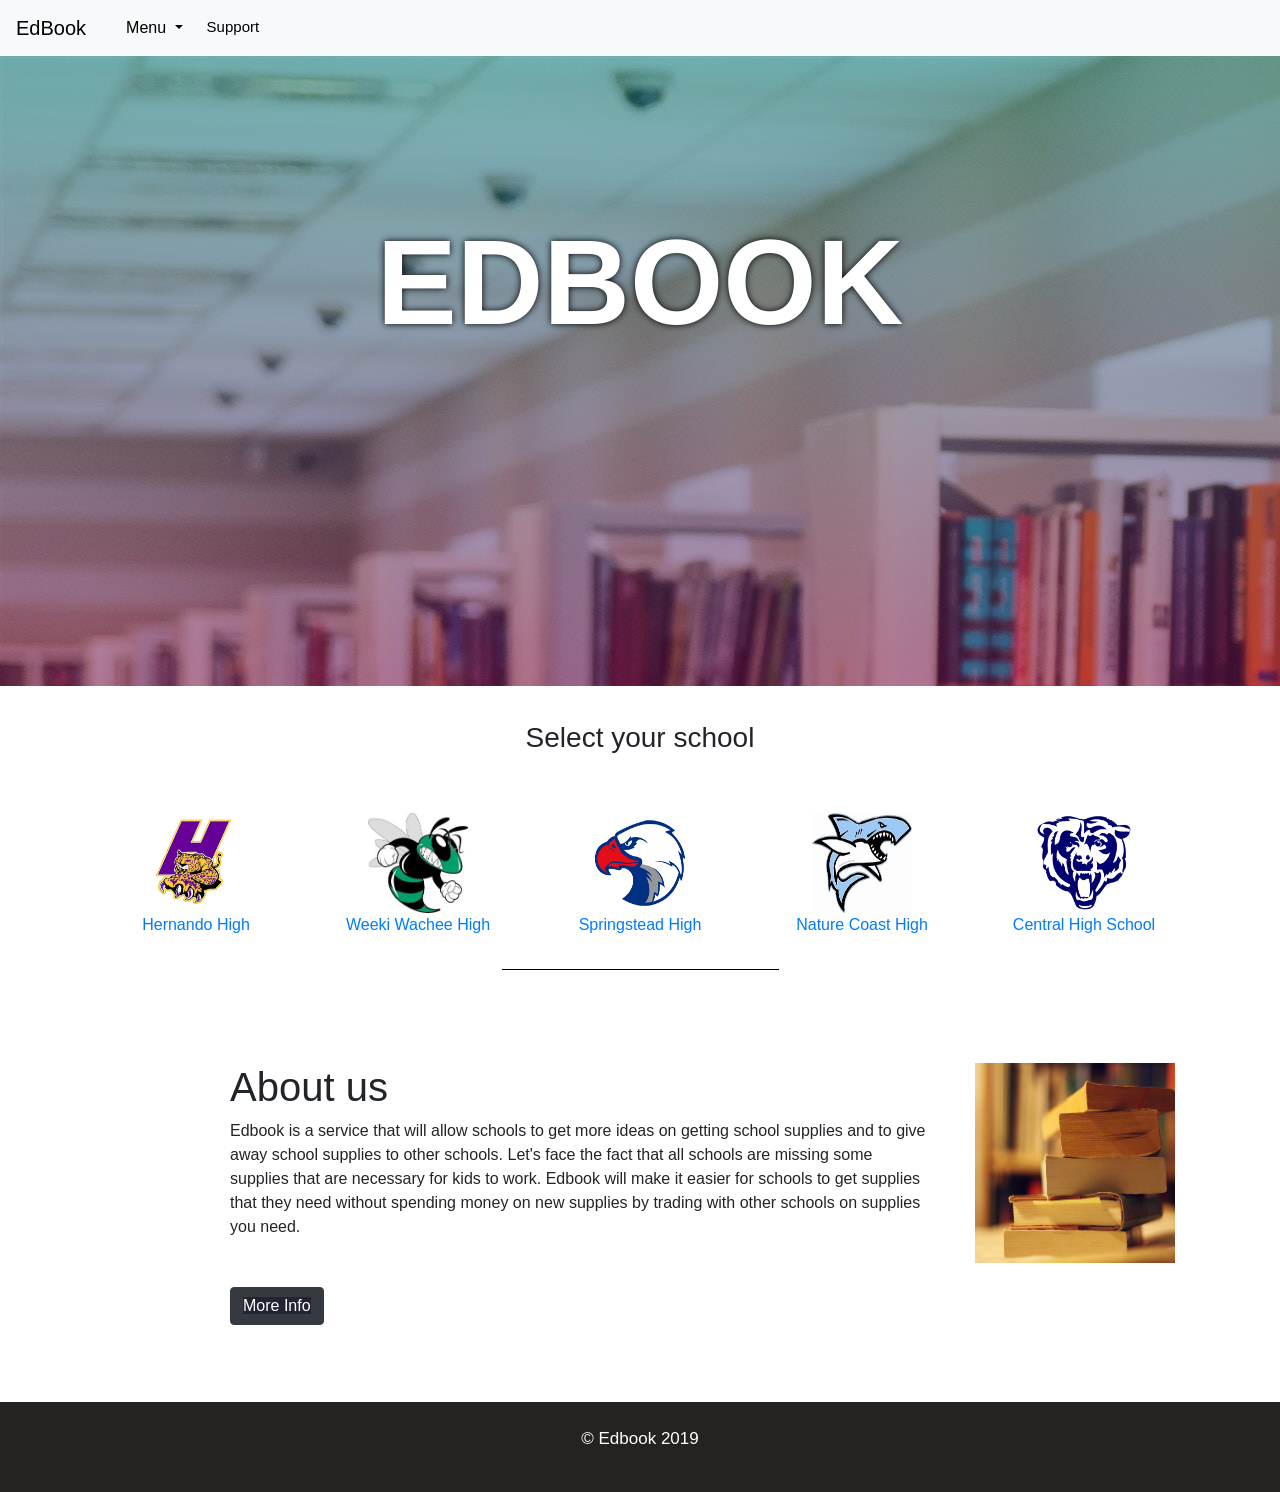
<file: index.html>
<!DOCTYPE html>
<html>
  <head>
	<title>Main Page</title>
	<link rel="stylesheet" type="text/css" href="style-main.css">
	<link rel="stylesheet" href="https://stackpath.bootstrapcdn.com/bootstrap/4.3.1/css/bootstrap.min.css">
	<script src="https://code.jquery.com/jquery-3.3.1.slim.min.js"></script>
  <script src="https://cdnjs.cloudflare.com/ajax/libs/popper.js/1.14.7/umd/popper.min.js"></script>
  <script src="https://stackpath.bootstrapcdn.com/bootstrap/4.3.1/js/bootstrap.min.js"></script>
  </head>
<body>
	<section class="nav-bar">
		<nav class="navbar navbar-expand-lg navbar-light bg-light">
    <a class="navbar-brand" href="#">EdBook</a>
    <button class="navbar-toggler" type="button" data-toggle="collapse" data-target="#navbarNavDropdown" aria-controls="navbarNavDropdown" aria-expanded="false" aria-label="Toggle navigation">
    <span class="navbar-toggler-icon"></span>
    </button>
    <div class="collapse navbar-collapse" id="navbarNavDropdown">
    <ul class="navbar-nav">
      <li class="nav-item active">
        <a class="nav-link" href="#"><span class="sr-only">(current)</span></a>
        </li>
      <li class="nav-item dropdown">
        <a class="nav-link dropdown-toggle" href="#" id="navbarDropdownMenuLink" role="button" data-toggle="dropdown" aria-haspopup="true" aria-expanded="false">
          Menu
        </a>
        <div class="dropdown-menu" aria-labelledby="navbarDropdownMenuLink">
          <a class="dropdown-item" href="Teacher_Hiring_Page.html">Teachers for Hire</a>
        </div>
          </a>
        <li>
    <nav class="navbar navbar-expand-lg navbar-light bg-light">
    <a class="navbar-brand-help" href="Support.html">Support</a>
    <button class="navbar-toggler" type="button" data-toggle="collapse" data-target="#navbarNavDropdown" aria-controls="navbarNavDropdown" aria-expanded="false" aria-label="Toggle navigation">
    <span class="navbar-toggler-icon"></span>
    </button></li>
    </li>
    </ul>
    </div>
    </nav>
	 </section>
	 <section class="promo">
		<h2>EDbook</h2>
	 </section>

  <section class="schools">
    <h3>Select your school</h3>
<div class="container">
  <div class="container">
  <div class="row">
    <a href="Needs-Wants-Project_Funding.html">
    <div class="col-sm">
      <img src="img/hernandohslogo.png" alt="hernando logo">
      <a href="Needs-Wants-Project_Funding.html"><p>Hernando High</p></a>
    </div>
    </a>
    <a href="WW-page.html">
    <div class="col-sm">
    <img src="img/wwhslogo.jpg" alt="weeki wachee logo">
      <a href="WW-page.html"><p>Weeki Wachee High</p></a>
    </div>
    </a>
    <a href="SS-page.html">
    <div class="col-sm">
      <img src="img/sshslogo.png" alt="springstead logo">
      <a href="SS-page.html"><p>Springstead High</p></a>
   </div>
   </a>
   <a href="nature-coast.html">
    <div class="col-sm">
      <img src="img/nchslogo.jpg" alt="nature coast logo"></a>
      <a href="nature-coast.html"><p>Nature Coast High</p></a>
    </div>
    </a>
    <a href="chs-page.html">
    <div class="col-sm">
      <img src="img/CHSlogo.png" alt="central logo">
      <a href="chs-page.html"><p>Central High School</p></a>
    </div>
    </a>
    </div>
  </div>
</div>
  </section>
  <hr>

  <!---DESC--->
	<section class="description">
		<div class="row no-gutters">
  <div class="col-12 col-sm-6 col-md-8">
    <h1>About us</h1>
    Edbook is a service that will allow schools to get more ideas on getting school supplies and to give away school supplies to other schools. Let's face the fact that all schools are missing some supplies that are necessary for kids to work. Edbook will make it easier for schools to get supplies that they need without spending money on new supplies by trading with other schools on supplies you need.</div>
  <div class="cool-image">
    <div class="col-6 col-md-4"><img src="img/200books.png" alt="200x200" height="200" width="200"></div>
  </div>
</div>
<a href="about.html">
<br>
<button type="button" class="btn btn-dark" href="about.html">More Info</br></a>
	</section>

  <!---FOOTER--->
  <section class="footer">
    <h3>&copy Edbook 2019</h3>
  </section>
</body>
</html>
</file>
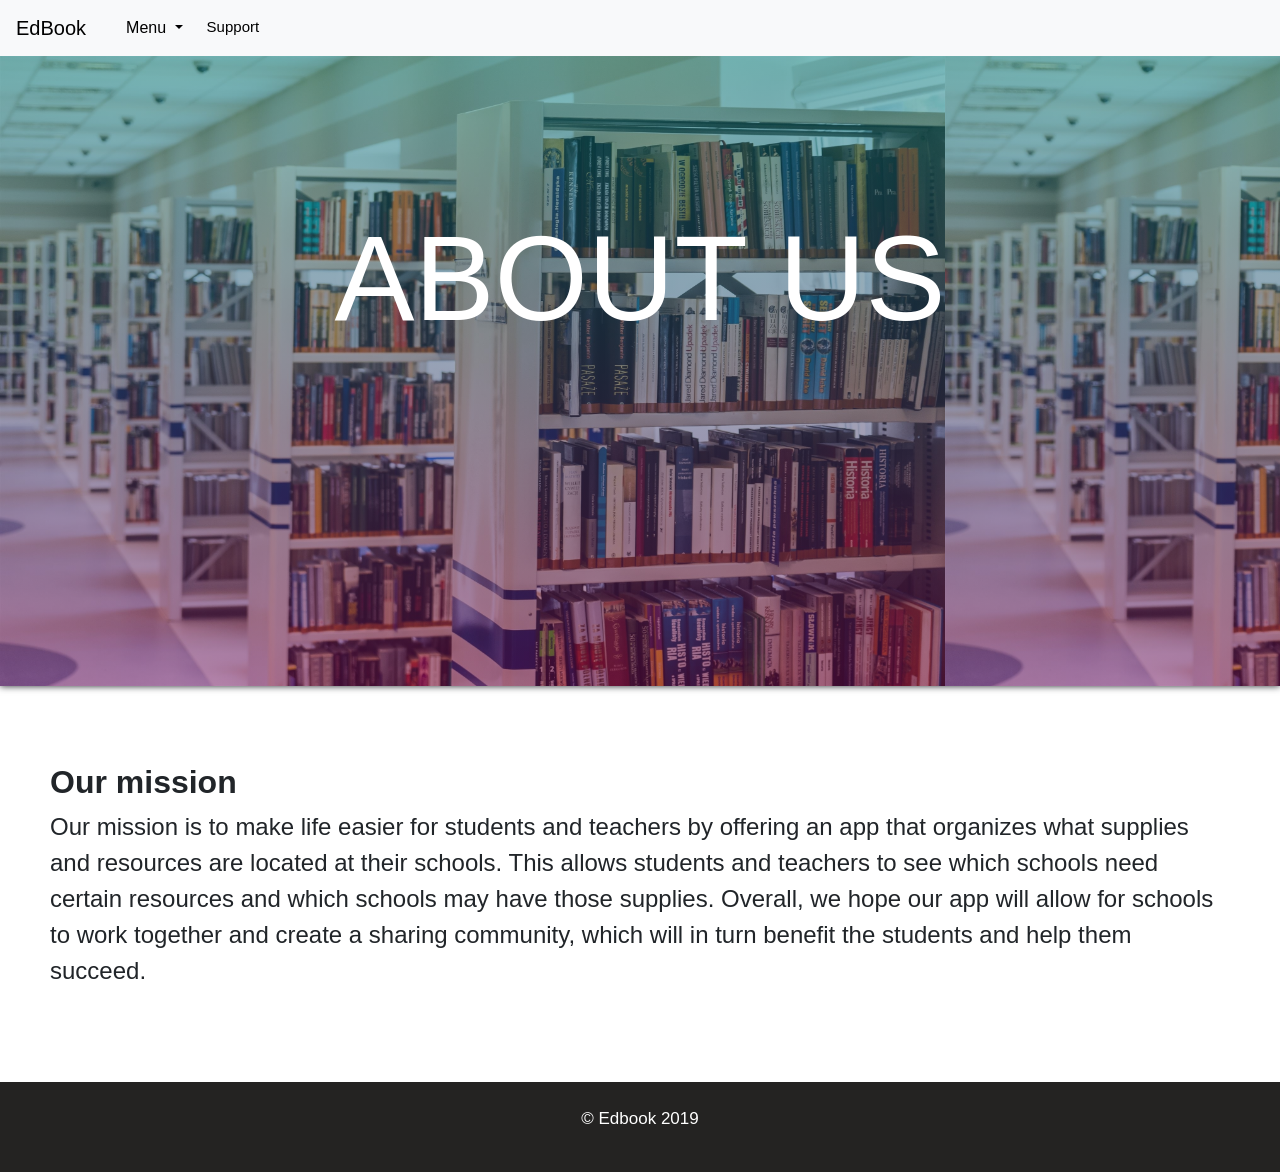
<file: about.html>
<!DOCTYPE html>
<html>
<head>
	<title>Support Page</title>
	<link rel="stylesheet" type="text/css" href="style-about.css">
	<link rel="stylesheet" href="https://stackpath.bootstrapcdn.com/bootstrap/4.3.1/css/bootstrap.min.css">
	<script src="https://code.jquery.com/jquery-3.3.1.slim.min.js"></script>
<script src="https://cdnjs.cloudflare.com/ajax/libs/popper.js/1.14.7/umd/popper.min.js"></script>
<script src="https://stackpath.bootstrapcdn.com/bootstrap/4.3.1/js/bootstrap.min.js"></script>
</head>
<body>
  <section class="nav-bar">
    <nav class="navbar navbar-expand-lg navbar-light bg-light">
  <a class="navbar-brand" href="main.html">EdBook</a>
  <button class="navbar-toggler" type="button" data-toggle="collapse" data-target="#navbarNavDropdown" aria-controls="navbarNavDropdown" aria-expanded="false" aria-label="Toggle navigation">
    <span class="navbar-toggler-icon"></span>
  </button>
  <div class="collapse navbar-collapse" id="navbarNavDropdown">
    <ul class="navbar-nav">
      <li class="nav-item active">
        <a class="nav-link" href="#"><span class="sr-only">(current)</span></a>
      </li>
      <li class="nav-item dropdown">
        <a class="nav-link dropdown-toggle" href="#" id="navbarDropdownMenuLink" role="button" data-toggle="dropdown" aria-haspopup="true" aria-expanded="false">
          Menu
        </a>
        <div class="dropdown-menu" aria-labelledby="navbarDropdownMenuLink">
          <a class="dropdown-item" href="Teacher_Hiring_Page.html">Teachers for Hire</a>
        </div>
                              </a>
        <li>
    <nav class="navbar navbar-expand-lg navbar-light bg-light">
  <a class="navbar-brand-help" href="Support.html">Support</a>
  <button class="navbar-toggler" type="button" data-toggle="collapse" data-target="#navbarNavDropdown" aria-controls="navbarNavDropdown" aria-expanded="false" aria-label="Toggle navigation">
     <span class="navbar-toggler-icon"></span>
  </button></li>
        </a>

      </li>
    </ul>
  </div>
</nav>

	</section>
	<section class="promo">
		<h2>ABOUT US</h2>
	</section>

<section class="description">
    <h2>Our mission</h2>
    <p>Our mission is to make life easier for students and teachers by offering an app that organizes what supplies and resources are located at their schools. This allows students and teachers to see which schools need certain resources and which schools may have those supplies. Overall, we hope our app will allow for schools to work together and create a sharing community, which will in turn benefit the students and help them succeed.</p></section>

  <section class="footer">
    <h3>&copy Edbook 2019</h3>
  </section>
</body>
</html>
</file>
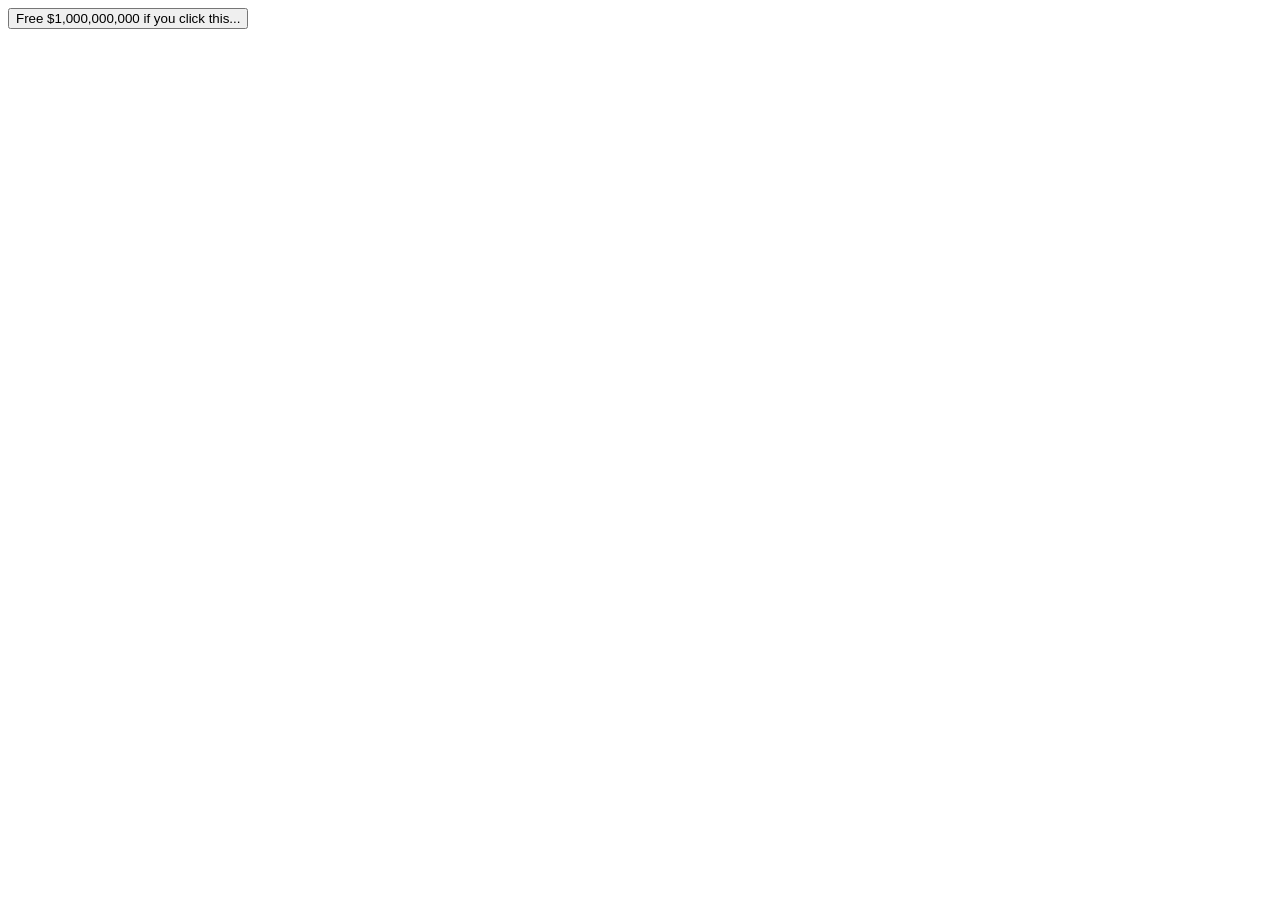
<file: CULE_Ad!.html>
<!DOCTYPE html>
<html>
<head>
	<title>CULE_Ad!</title>
<script type="text/javascript" src="CULE_Advertisement.js"></script>
<script type="text/css" src="CULE_Ad.css"></script>
</head>
<body>
<input class="button" type="submit" onclick="U_Were_Fooled()" value="Free $1,000,000,000 if you click this..." 
id="YEAH"/>
<p id="LAUGH"></p>
</body>
</html>
</file>
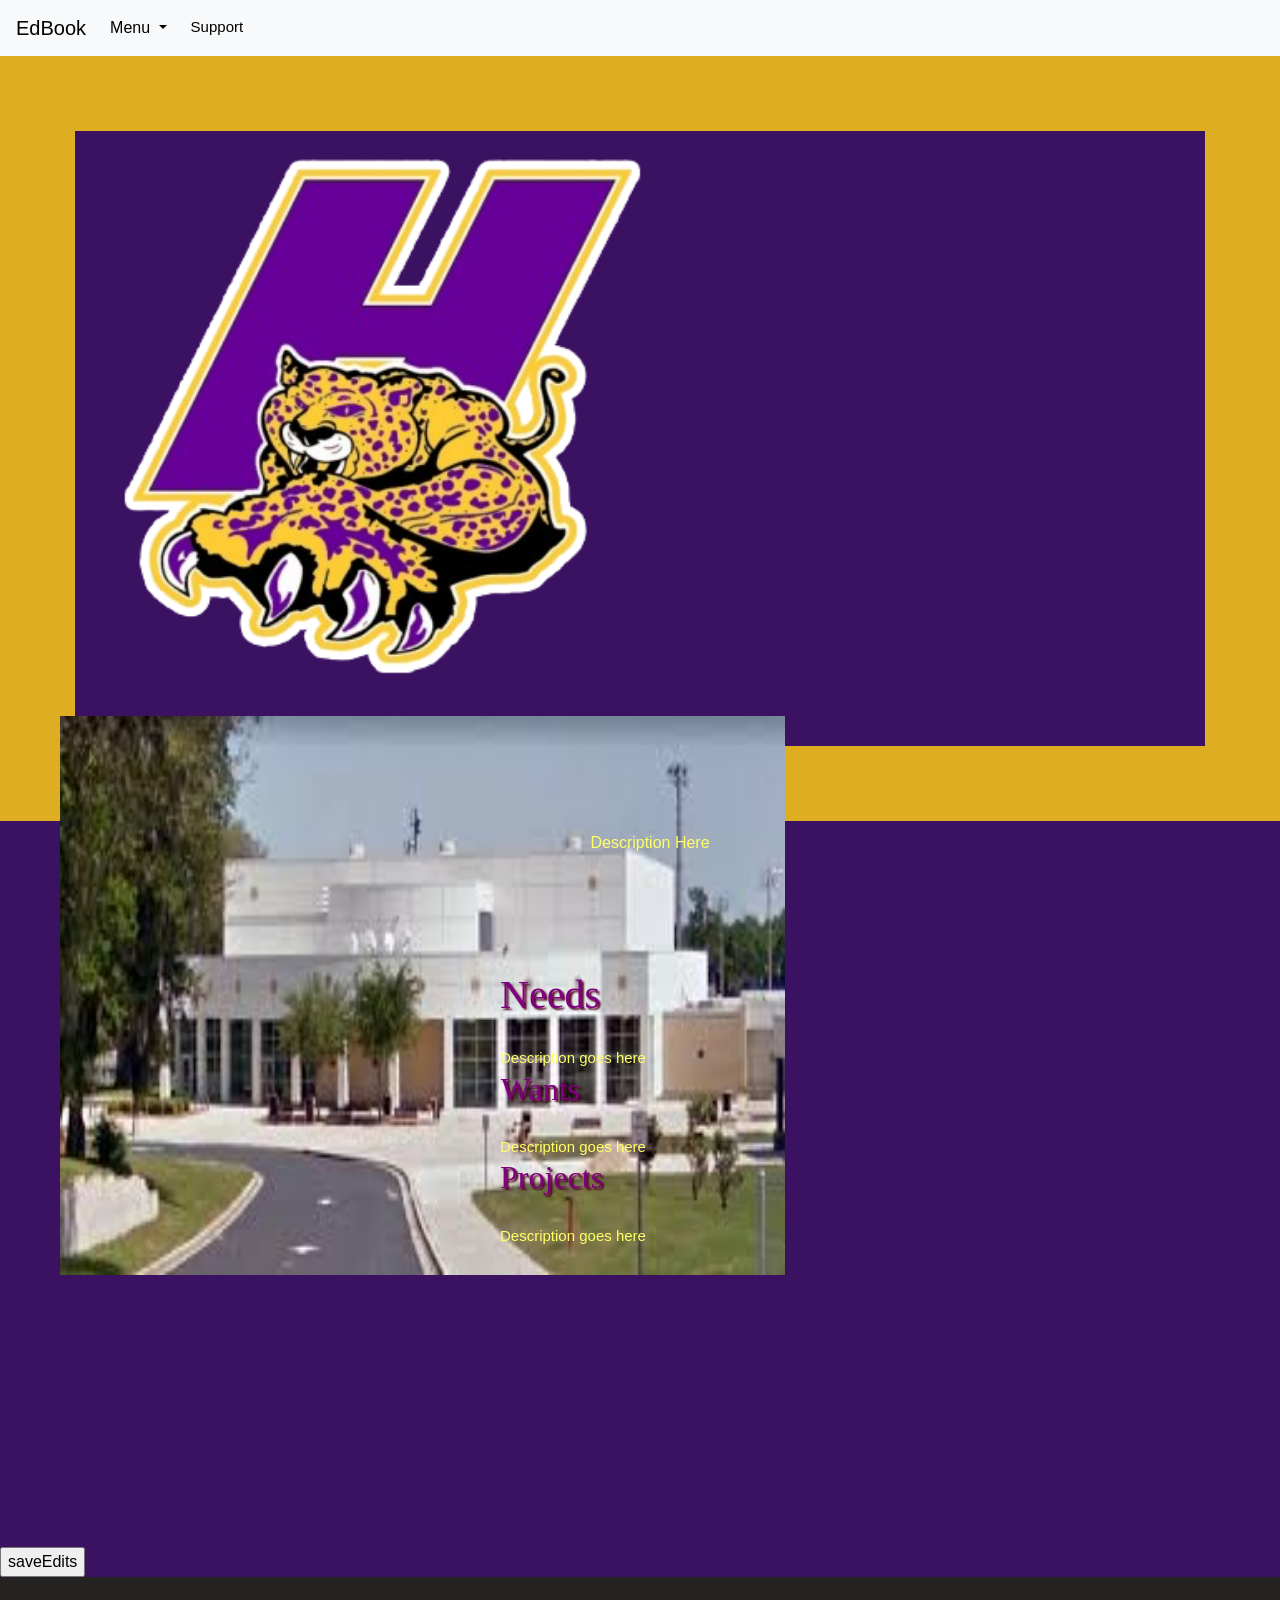
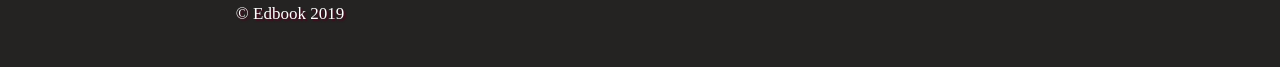
<file: Needs-Wants-Project_Funding.html>
<!DOCTYPE html>
<html>
<head>
	<link rel="stylesheet" href="https://stackpath.bootstrapcdn.com/bootstrap/4.3.1/css/bootstrap.min.css">
		<link rel="stylesheet" type="text/css" href="style-main.css">
	<script src="https://code.jquery.com/jquery-3.3.1.slim.min.js"></script>
<script src="https://cdnjs.cloudflare.com/ajax/libs/popper.js/1.14.7/umd/popper.min.js"></script>
<script src="https://stackpath.bootstrapcdn.com/bootstrap/4.3.1/js/bootstrap.min.js"></script>
  <script type="text/javascript" src="saveEdits.js"></script>
<script type="text/javascript" src="checkEdits.js"></script>
	<link rel="stylesheet" href="style2.css">
	<meta charset="UTF-8">
	<title>Needs/Wants/Project_Funding</title>
</head>
<body onload="checkEdits()">
  <body bgcolor="#3b1261">
<nav class="navbar navbar-expand-lg navbar-light bg-light">
  <a class="navbar-brand" href="main.html">EdBook</a>
  <button class="navbar-toggler" type="button" data-toggle="collapse" data-target="#navbarNavDropdown" aria-controls="navbarNavDropdown" aria-expanded="false" aria-label="Toggle navigation">
    <span class="navbar-toggler-icon"></span>
  </button>
  <div class="collapse navbar-collapse" id="navbarNavDropdown">
    <ul class="navbar-nav">
      <li class="nav-item active">
      </li>
      </li>
      <li class="nav-item dropdown">
        <a class="nav-link dropdown-toggle" href="#" id="navbarDropdownMenuLink" role="button" data-toggle="dropdown" aria-haspopup="true" aria-expanded="false">
          Menu
        </a>
                <div class="dropdown-menu" aria-labelledby="navbarDropdownMenuLink">
          <a class="dropdown-item" href="Teacher_Hiring_Page.html">Teachers for Hire</a>
        </div>
                      </a>
        <li>
    <nav class="navbar navbar-expand-lg navbar-light bg-light">
  <a class="navbar-brand-help" href="Support.html">Support</a>
  <button class="navbar-toggler" type="button" data-toggle="collapse" data-target="#navbarNavDropdown" aria-controls="navbarNavDropdown" aria-expanded="false" aria-label="Toggle navigation">
     <span class="navbar-toggler-icon"></span>
  </button></li>
        </a>


      </li>
    </ul>
  </div>
</nav>
<section class="Pics">
  <div class="Acontainer">
  <div class="row">
  <div class="col-sm-topleft"><img src="img/hernandohslogo.png" alt="SchoolPicDemo"></div>
  <div class="col-sm-topright"><img src="img/download (1).jpg" alt="SchoolPicDemo"></div>
</section>
<div id="edit" contenteditable="true"><p>Description Here</p></div>
<section class=DBOX>
    <h1 class="h1-3">Needs</h1>
         <p1><div id="edit" contenteditable="true">Description goes here</div></p1>
  <h2>Wants</h2>
     <p1><div id="edit" contenteditable="true">Description goes here</div></p1>
   <div class="h1-3">
  <h2>Projects</h2>
     <p1><div id="edit" contenteditable="true">Description goes here</div></p1>
</section>
	<section class="text">		
		</section>
    <input class="btnone" type="button" value="saveEdits" onclick="saveEdits()">
          <section class="footer">
    <h3>&copy Edbook 2019</h3>
  </section>
</body>
</html>
</file>
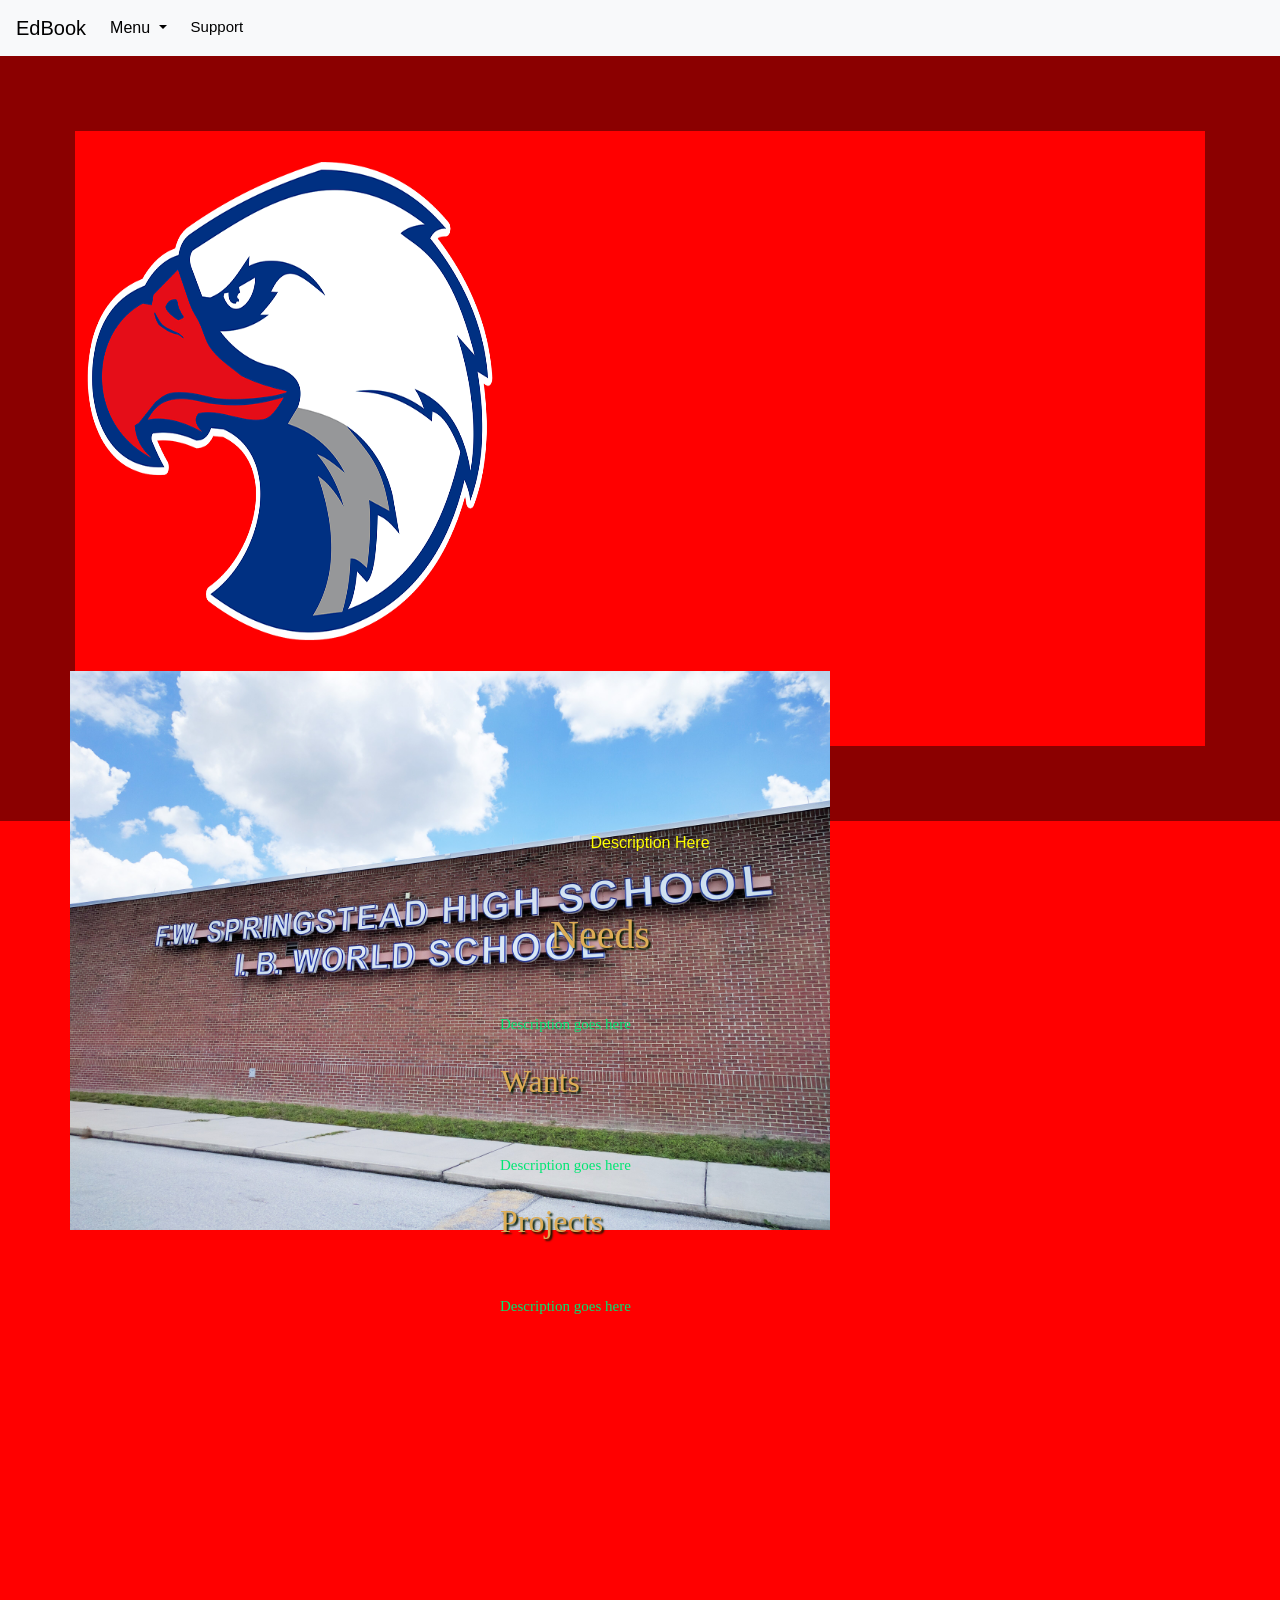
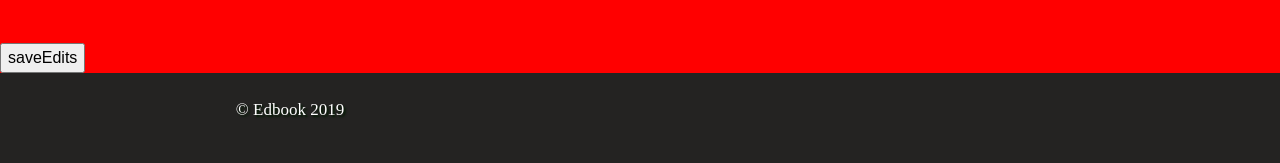
<file: SS-page.html>
<!DOCTYPE html>
<html>
<head>
	<link rel="stylesheet" href="https://stackpath.bootstrapcdn.com/bootstrap/4.3.1/css/bootstrap.min.css">
		<link rel="stylesheet" type="text/css" href="style-main.css">
	<script src="https://code.jquery.com/jquery-3.3.1.slim.min.js"></script>
<script src="https://cdnjs.cloudflare.com/ajax/libs/popper.js/1.14.7/umd/popper.min.js"></script>
<script src="https://stackpath.bootstrapcdn.com/bootstrap/4.3.1/js/bootstrap.min.js"></script>
  <script type="text/javascript" src="saveEdits.js"></script>
<script type="text/javascript" src="checkEdits.js"></script>
	<link rel="stylesheet" href="SS-Style.css">
	<meta charset="UTF-8">
	<title>Needs/Wants/Project_Funding</title>
</head>
<body onload="checkEdits()">
<nav class="navbar navbar-expand-lg navbar-light bg-light">
  <a class="navbar-brand" href="main.html">EdBook</a>
  <button class="navbar-toggler" type="button" data-toggle="collapse" data-target="#navbarNavDropdown" aria-controls="navbarNavDropdown" aria-expanded="false" aria-label="Toggle navigation">
    <span class="navbar-toggler-icon"></span>
  </button>
  <div class="collapse navbar-collapse" id="navbarNavDropdown">
    <ul class="navbar-nav">
      <li class="nav-item active">
      </li>
      </li>
      <li class="nav-item dropdown">
        <a class="nav-link dropdown-toggle" href="#" id="navbarDropdownMenuLink" role="button" data-toggle="dropdown" aria-haspopup="true" aria-expanded="false">
          Menu
        </a>
                <div class="dropdown-menu" aria-labelledby="navbarDropdownMenuLink">
<a class="dropdown-item" href="Teacher_Hiring_Page.html">Teachers for Hire</a>
        </div>
                      </a>
        <li>
    <nav class="navbar navbar-expand-lg navbar-light bg-light">
  <a class="navbar-brand-help" href="Support.html">Support</a>
  <button class="navbar-toggler" type="button" data-toggle="collapse" data-target="#navbarNavDropdown" aria-controls="navbarNavDropdown" aria-expanded="false" aria-label="Toggle navigation">
     <span class="navbar-toggler-icon"></span>
  </button></li>
        </a>


      </li>
    </ul>
  </div>
</nav>
<section class="Pics">
  <div class="Acontainer">
  <div class="row">
  <div class="col-sm-topleft"><img src="img/sshslogo.png" alt="SchoolPicSS"></div>
  <div class="col-sm-topright"><img src="SSHighSchool.jpg" alt="SchoolPicDemo"></div>
</section>
<div id="edit" contenteditable="true"><p>Description Here</p></div>
<section class=DBOX>
    <h1 class="h1-3">Needs</h1>
         <p><div id="edit" contenteditable="true">Description goes here</div></p>
  <h2>Wants</h2>
     <p><div id="edit" contenteditable="true">Description goes here</div></p>
   <div class="h1-3">
  <h2>Projects</h2>
     <p><div id="edit" contenteditable="true">Description goes here</div></p>
</section>
	<section class="text">		
		</section>

    <input class="btnone" type="button" value="saveEdits" onclick="saveEdits()">
      <section class="footer">
    <h3>&copy Edbook 2019</h3>
  </section>
</body>
</html>
</file>
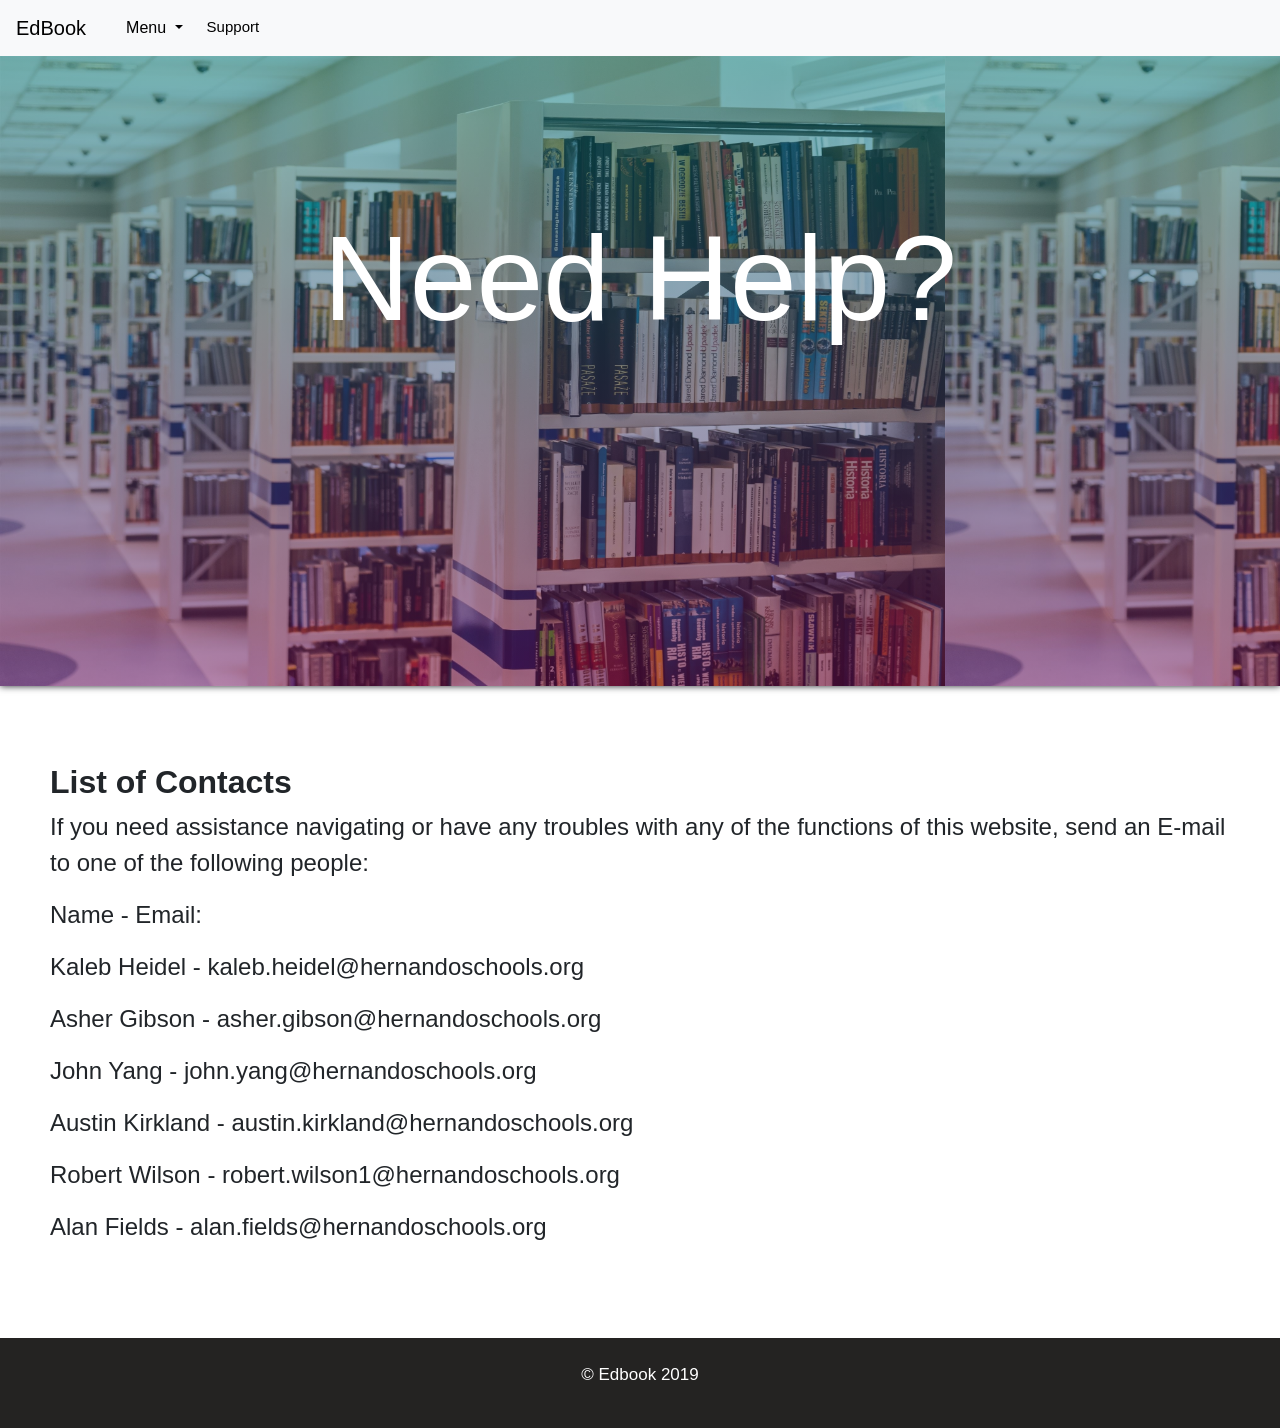
<file: Support.html>
<!DOCTYPE html>
<html>
<head>
	<title>Main Page</title>
	<link rel="stylesheet" type="text/css" href="style-about.css">
	<link rel="stylesheet" href="https://stackpath.bootstrapcdn.com/bootstrap/4.3.1/css/bootstrap.min.css">
	<script src="https://code.jquery.com/jquery-3.3.1.slim.min.js"></script>
<script src="https://cdnjs.cloudflare.com/ajax/libs/popper.js/1.14.7/umd/popper.min.js"></script>
<script src="https://stackpath.bootstrapcdn.com/bootstrap/4.3.1/js/bootstrap.min.js"></script>
</head>
<body>
  <section class="nav-bar">
    <nav class="navbar navbar-expand-lg navbar-light bg-light">
  <a class="navbar-brand" href="main.html">EdBook</a>
  <button class="navbar-toggler" type="button" data-toggle="collapse" data-target="#navbarNavDropdown" aria-controls="navbarNavDropdown" aria-expanded="false" aria-label="Toggle navigation">
    <span class="navbar-toggler-icon"></span>
  </button>
  <div class="collapse navbar-collapse" id="navbarNavDropdown">
    <ul class="navbar-nav">
      <li class="nav-item active">
        <a class="nav-link" href="#"><span class="sr-only">(current)</span></a>
      </li>
      <li class="nav-item dropdown">
        <a class="nav-link dropdown-toggle" href="#" id="navbarDropdownMenuLink" role="button" data-toggle="dropdown" aria-haspopup="true" aria-expanded="false">
          Menu
        </a>
        <div class="dropdown-menu" aria-labelledby="navbarDropdownMenuLink">
          <a class="dropdown-item" href="Teacher_Hiring_Page.html">Teachers for Hire</a>
        </div>
                              </a>
        <li>
    <nav class="navbar navbar-expand-lg navbar-light bg-light">
  <a class="navbar-brand-help" href="Support.html">Support</a>
  <button class="navbar-toggler" type="button" data-toggle="collapse" data-target="#navbarNavDropdown" aria-controls="navbarNavDropdown" aria-expanded="false" aria-label="Toggle navigation">
     <span class="navbar-toggler-icon"></span>
  </button></li>
        </a>

      </li>
    </ul>
  </div>
</nav>

	</section>
	<section class="promo">
		<h2>Need Help?</h2>
	</section>

<section class="description">
    <h2>List of Contacts</h2>
    <p>If you need assistance navigating or have any troubles with any of the functions of this website, send an E-mail to one of the following people:</p>
    <p>Name - Email:</p>
    <p>Kaleb Heidel - kaleb.heidel@hernandoschools.org</p>
    <p>Asher Gibson - asher.gibson@hernandoschools.org</p>
    <p>John Yang - john.yang@hernandoschools.org</p>
    <p>Austin Kirkland - austin.kirkland@hernandoschools.org</p>
    <p>Robert Wilson - robert.wilson1@hernandoschools.org</p>
    <p>Alan Fields - alan.fields@hernandoschools.org</p></section>
  <section class="footer">
    <h3>&copy Edbook 2019</h3>
  </section>
</body>
</html>
</file>
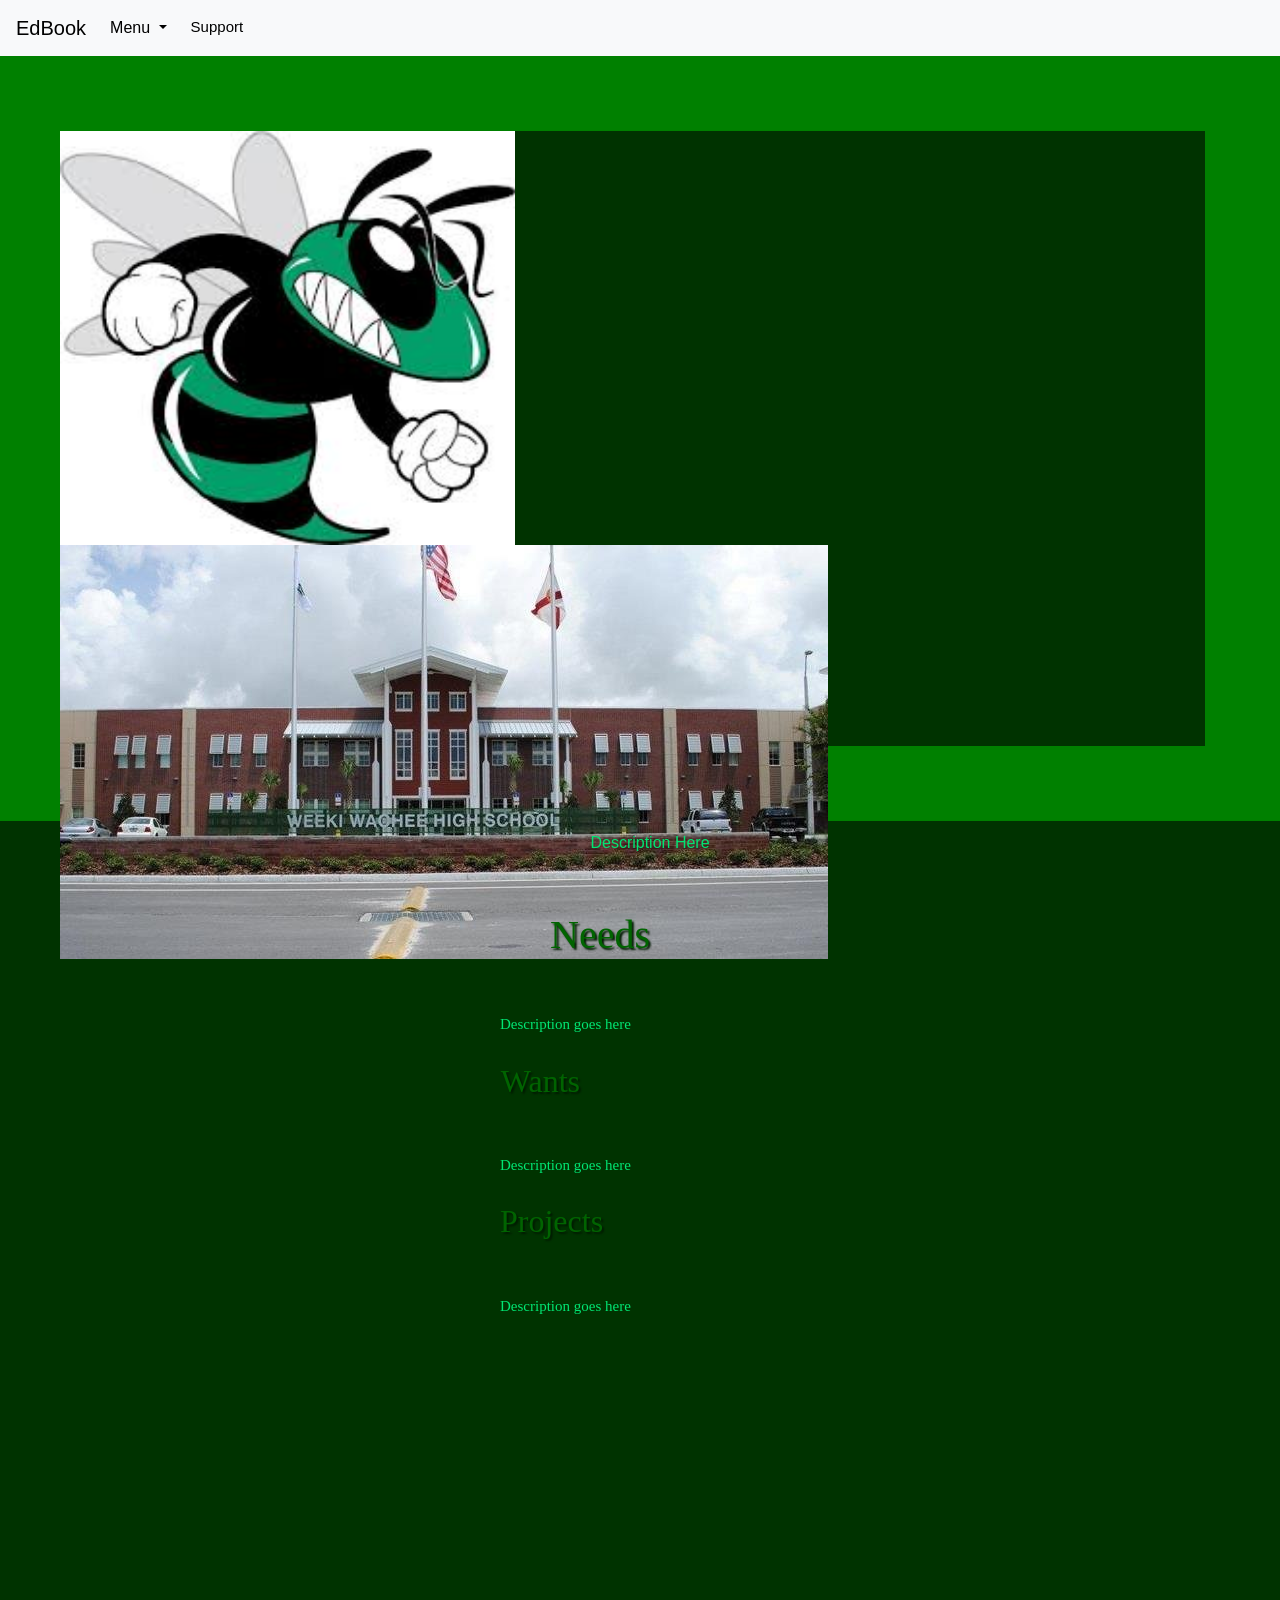
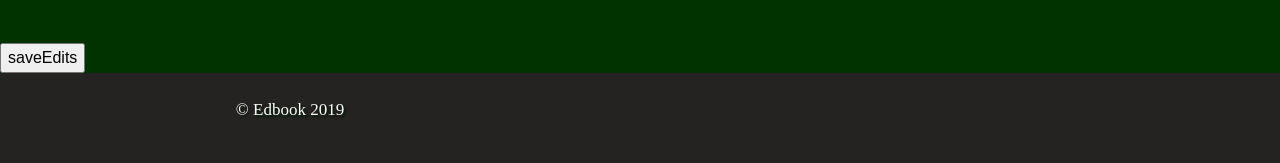
<file: WW-page.html>
<!DOCTYPE html>
<html>
<head>
	<link rel="stylesheet" href="https://stackpath.bootstrapcdn.com/bootstrap/4.3.1/css/bootstrap.min.css">
		<link rel="stylesheet" type="text/css" href="style-main.css">
	<script src="https://code.jquery.com/jquery-3.3.1.slim.min.js"></script>
<script src="https://cdnjs.cloudflare.com/ajax/libs/popper.js/1.14.7/umd/popper.min.js"></script>
<script src="https://stackpath.bootstrapcdn.com/bootstrap/4.3.1/js/bootstrap.min.js"></script>
  <script type="text/javascript" src="saveEdits.js"></script>
<script type="text/javascript" src="checkEdits.js"></script>
	<link rel="stylesheet" href="styleWW.css">
	<meta charset="UTF-8">
	<title>Needs/Wants/Project_Funding</title>
</head>
<body onload="checkEdits()">
<nav class="navbar navbar-expand-lg navbar-light bg-light">
  <a class="navbar-brand" href="main.html">EdBook</a>
  <button class="navbar-toggler" type="button" data-toggle="collapse" data-target="#navbarNavDropdown" aria-controls="navbarNavDropdown" aria-expanded="false" aria-label="Toggle navigation">
    <span class="navbar-toggler-icon"></span>
  </button>
  <div class="collapse navbar-collapse" id="navbarNavDropdown">
    <ul class="navbar-nav">
      <li class="nav-item active">
      </li>
      </li>
      <li class="nav-item dropdown">
        <a class="nav-link dropdown-toggle" href="#" id="navbarDropdownMenuLink" role="button" data-toggle="dropdown" aria-haspopup="true" aria-expanded="false">
          Menu
        </a>
                <div class="dropdown-menu" aria-labelledby="navbarDropdownMenuLink">
<a class="dropdown-item" href="Teacher_Hiring_Page.html">Teachers for Hire</a>
        </div>
                      </a>
        <li>
    <nav class="navbar navbar-expand-lg navbar-light bg-light">
  <a class="navbar-brand-help" href="Support.html">Support</a>
  <button class="navbar-toggler" type="button" data-toggle="collapse" data-target="#navbarNavDropdown" aria-controls="navbarNavDropdown" aria-expanded="false" aria-label="Toggle navigation">
     <span class="navbar-toggler-icon"></span>
  </button></li>
        </a>


      </li>
    </ul>
  </div>
</nav>
<section class="Pics">
  <div class="Acontainer">
  <div class="row">
  <div class="col-sm-topleft"><img src="img/wwhslogo.jpg" alt="SchoolPicWW"></div>
  <div class="col-sm-topright"><img src="img/Weeki_Wachee_High_School.jpg" alt="SchoolPicDemo"></div>
</section>
<div id="edit" contenteditable="true"><p>Description Here</p></div>
<section class=DBOX>
    <h1 class="h1-3">Needs</h1>
         <p><div id="edit" contenteditable="true">Description goes here</div></p>
  <h2>Wants</h2>
     <p><div id="edit" contenteditable="true">Description goes here</div></p>
   <div class="h1-3">
  <h2>Projects</h2>
     <p><div id="edit" contenteditable="true">Description goes here</div></p>
</section>
	<section class="text">		
		</section>
    <input class="btnone" type="button" value="saveEdits" onclick="saveEdits()">
          <section class="footer">
    <h3>&copy Edbook 2019</h3>
  </section>
</body>
</html>
</file>
<file: style-main.css>
.promo{
	height: 70vh;
	background-color: #00aba9;
	box-shadow: 0px 0px 7px;
	background-image:
	linear-gradient(to bottom, rgba(0, 128, 128, 0.5), rgba(117, 19, 93, 0.5)),
url("img/books.jpg");
	background-repeat: no-repeat;

}
.promo h2{
	padding-top: 12%;
	color: white;
	text-shadow: 0px 0px 7px black;
	font-size: 120px;
	text-align: center;
	text-transform: uppercase;
	font-family: sans-serif;
	font-weight: bold;
}
.description{
	padding-left: 230px;
	padding-top: 77px;
	padding-bottom: 77px;
	font-family: sans-serif;
}
.description h1{

}
.cool-image{
	padding-left: 30px;
}
.nav-link{
	color: 	black!important;
}
.navbar-brand{
	color: 	black!important;
}
.navbar-brand-help{
	text-decoration: none;
	color: 	black!important;
	font-size: 15px;
}
.dropdown-item{
	color: 	black!important;
}
.footer{
	height: 10vh;
	background-color: #242322;
	font-family: sans-serif;
}
.footer h3{
	padding-top: 27px;
	color: white;
	text-align: center;
	font-size: 17px;
}
.btn-dark a{
	background-color: #242332!important;
	text-decoration: none;
	color: white!important;
}
.schools{
	text-align: center;
	padding-top: 35px;
	font-weight: 400;
	background-color: white;
}
.schools h3{
	padding-bottom: 50px;
}
.col-sm img{
	height: 100px;
	width: 100px;
}
hr{
	width: 277px;
	background-color: black;
}
a{
	text-decoration: none;
	color: black;
}
.teacher{
	background-color: slateblue;
}
</file>
<file: style-about.css>
.promo{
	height: 70vh;
	background-color: #00aba9;
	box-shadow: 0px 0px 7px;
	background-image:
linear-gradient(to bottom, rgba(0, 128, 128, 0.5), rgba(117, 19, 93, 0.5)),
url("img/books.jpg");
background-size: contain;
}
.promo h2{
	padding-top: 150px;
	color: white;
	font-size: 120px;
	text-align: center;
}
.description{
	padding-left: 50px;
	padding-right: 50px;
	padding-bottom: 77px;
	padding-top: 77px;
	font-family: sans-serif;
	font-size: 24px;
}
.description h2{
	font-weight: bold;
}
.nav-link{
	color: 	black!important;
}
.navbar-brand{
	color: 	black!important;
}
.navbar-brand-help{
	text-decoration: none;
	color: 	black!important;
	font-size: 15px;
}
.dropdown-item{
	color: 	black!important;
}
.footer{
	height: 10vh;
	background-color: #242322;
	font-family: sans-serif;
}
.footer h3{
	padding-top: 27px;
	color: white;
	text-align: center;
	font-size: 17px;
}
.btn-dark{
	background-color: white!important;
	color: #242332!important;
}
</file>
<file: style2.css>
.col-sm img{
  float: left;
  float: right;
  	padding-bottom: 180px
  	padding-left: 80px;
}
.col-sm-topleft img{
	padding-left: 10px;
	height: 65vh;
}
.col-sm-topright img{
width: 725px;
height: 62.1vh;
}
h1, h2, h3 {
	text-align: right;
	padding-right: 700px;
	padding-bottom: 20px;
	text-shadow: 2px 2px 2px #4e021b;
	font-family: nasalization;
	color: purple;
}
body {
  background-color: #3b1261;
}
p {
padding-left:20px;
	color: #ffff66!important;
	padding-top:10px;
	text-align: center;
}
p1 {
text-align: left;
}
.Pics {
	height: 85vh;
	border-style: solid;
  	border-width:75px;
  	border-color: #dead22;
}
.edit {
	font-family: outline-style: solid;
	font-size: 15px;
	padding-left: 500px;
	padding-right: 200px;
	padding-bottom: 10px;
	color: #ffff66!important;
	}
	.DBOX {
	padding-top:100px;
	font-family: outline-style: solid;
	font-size: 15px;
	padding-left: 500px;
	padding-bottom: 300px;
	color: #ffff66!important;
	}
.dropdown-item{
	color: 	black!important;
	.nav-link{
	color: 	black!important;
}
.nav-link{
	color: 	black!important;
}
.navbar-brand{
	color: 	black!important;
}
.navbar-brand-help{
	text-decoration: none;
	color: 	black!important;
	font-size: 15px;
}
.footer{
	height: 10vh;
	background-color: #242322;
	font-family: sans-serif;
}
.footer h3{
	padding-top: 27px;
	color: white;
	text-align: center;
	font-size: 17px;
		font-family: sans-serif;
}
</file>
<file: SS-Style.css>
.col-sm{
}
.col-sm img{
  float: left;
  float: right;
  	padding-bottom: 180px
  	padding-left: 80px;
  	height: 20vh;
}
.col-sm-topright img{
	height: 62.1vh;
	width:770px;
	padding-left:10px;
}
.col-sm-topleft img{
		padding-left:10px;
	height: 60vh;
	width:450px;
}
h1, h2, h3 {
	text-align: right;
	padding-right: 700px;
	padding-bottom: 20px;
	text-shadow: 2px 2px 2px #001a00;
	font-family: nasalization;
	color: #dead56;
}
body {
  background-color: red;
}
p {
	padding-left:20px;
	color:  yellow!important;
		padding-top:10px;
			text-align: center;
}
p1{
	text-align: left;
}
.Pics {
	height: 85vh;
	border-style: solid;
  	border-width:75px;
  	border-color: darkred;
}
h1 {
	padding-left:50px;
	text-shadow: 2px 2px 2px #001a00;
	font-family: nasalization;
	color: #dead56;
}
.edit {
	font-family: outline-style: solid;
	font-size: 15px;
	padding-left: 500px;
	padding-right: 200px;
	padding-bottom: 10px;
	font-family: sans-serif;
	color:  #00e673!important;
	}
	.DBOX {
	padding-top:40px;
	font-family: outline-style: solid;
	font-size: 15px;
	padding-left: 500px;
	padding-bottom: 300px;
	color:  #00e673!important;
	font-family: nasalization;
	color: #dead56;
	}
.dropdown-item{
	color: 	black!important;
	.nav-link{
	color: 	black!important;
}
.nav-link{
	color: 	black!important;
}
.navbar-brand{
	color: 	black!important;
}
.navbar-brand-help{
	text-decoration: none;
	color: 	black!important;
	font-size: 15px;
}
.footer{
	height: 10vh;
	background-color: #242322;
	font-family: sans-serif;
}
.footer h3{
	padding-top: 27px;
	color: white;
	text-align: center;
	font-family: sans-serif;
	font-size: 17px;
}
</file>
<file: styleWW.css>
.col-sm{
}
.col-sm img{
  float: left;
  float: right;
  	padding-bottom: 180px
  	padding-left: 80px;
  	height: 50vh;
}
.col-sm-topright{
	height
	padding-left:330px;
}
.col-sm-topleft img{
	width:455px;
}
h1, h2, h3 {
	text-align: right;
	padding-right: 700px;
	padding-bottom: 20px;
	text-shadow: 2px 2px 2px #001a00;
	font-family: nasalization;
	color: darkgreen;
}
body {
  background-color: #003300;
}
p {
	padding-left:20px;
	color:  #00e673!important;
		padding-top:10px;
			text-align: center;
}
p1{
	text-align: left;
}
.Pics {
	height: 85vh;
	border-style: solid;
  	border-width:75px;
  	border-color: green;
}
h1 {
	padding-left:50px;
	text-shadow: 2px 2px 2px #001a00;
	font-family: nasalization;
	color: darkgreen;
}
.edit {
	font-family: outline-style: solid;
	font-size: 15px;
	padding-left: 500px;
	padding-right: 200px;
	padding-bottom: 10px;
	font-family: sans-serif;
	color:  #00e673!important;
	}
	.DBOX {
	padding-top:40px;
	font-family: outline-style: solid;
	font-size: 15px;
	padding-left: 500px;
	padding-bottom: 300px;
	color:  #00e673!important;
	font-family: nasalization;
	color: darkgreen
	}
.dropdown-item{
	color: 	black!important;
	.nav-link{
	color: 	black!important;
}
.nav-link{
	color: 	black!important;
}
.navbar-brand{
	color: 	black!important;
}
.navbar-brand-help{
	text-decoration: none;
	color: 	black!important;
	font-size: 15px;
}
.footer{
	height: 10vh;
	background-color: #242322;
	font-family: sans-serif;
}
.footer h3{
	padding-top: 27px;
	color: white;
	text-align: center;
	font-size: 17px;
}
</file>
